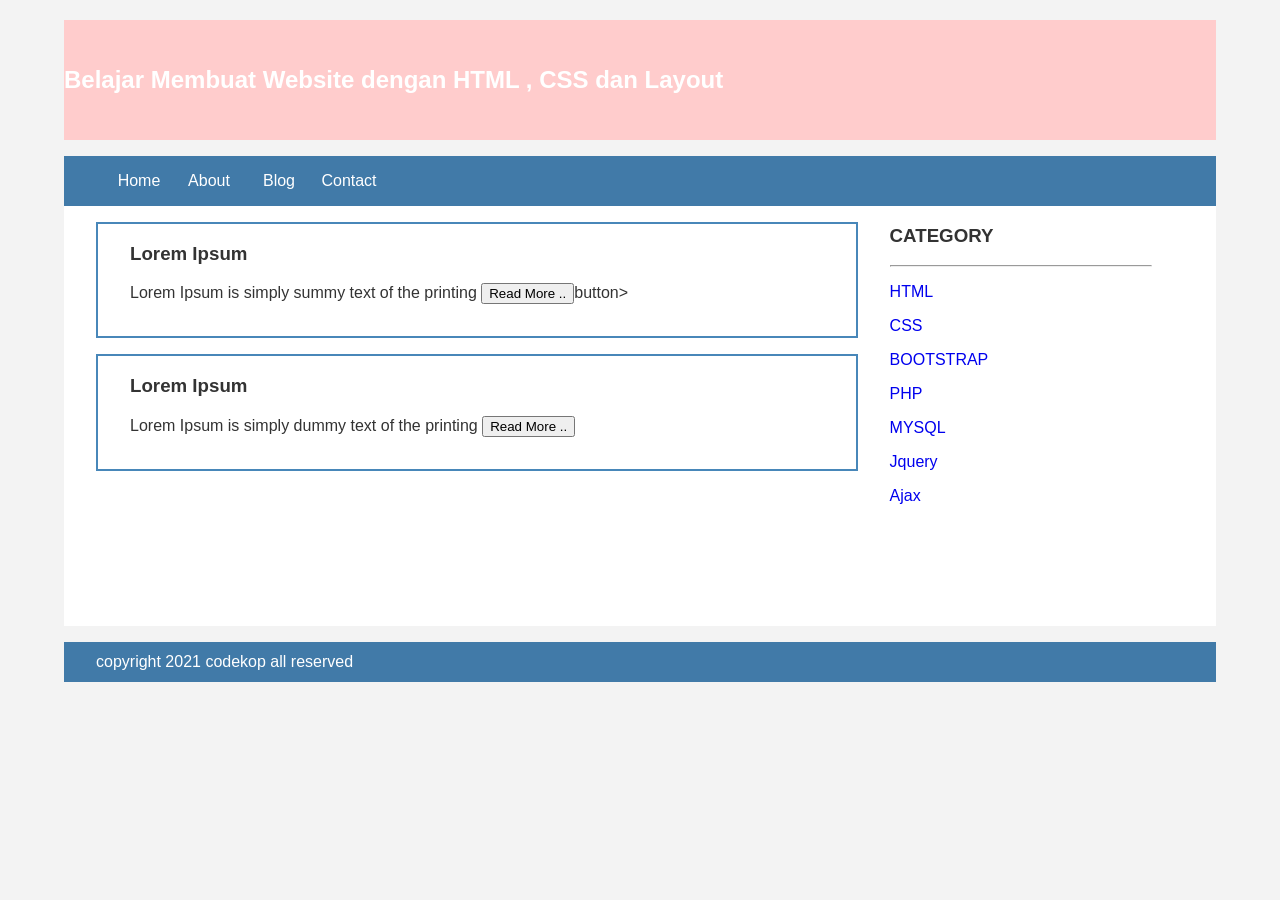
<file: index.html>
<!Doctype HTML>
<html>
    <head>
      <title>DERITA</title>
      <link rel="stylesheet" href="style.css">
    </head>

    <div class="header">
          <h2>Belajar Membuat Website dengan HTML , CSS dan Layout</h2>
        </div>
    </div>
    <div class="menu">
          <ul>
                <li><a href="#">Home</a></li>
                <li><a href="#">About</a></li>
                <li><a href="#">Blog</a></li>
                <li><a href="#">Contact</a></li>
          </ul>
    </div>
    <div class="content">
            <div class="jarak">
                    <!-- kiri -->
                    <div class="kiri">
                            <!-- blog -->
                            <div class="border">
                                    <div class="jarak">
                                            <h3>Lorem Ipsum</h3>
                                            <p>Lorem Ipsum is simply summy text of the printing
                                            <button class="btn">Read More ..</button>button>
                                    </div>
                            </div>
                            <!-- end blog -->
                            <!-- blog -->
                            <div class="border">
                                    <div class="jarak">
                                            <h3>Lorem Ipsum</h3>
                                            <p>Lorem Ipsum is simply dummy text of the printing
                                            <button class="btn">Read More ..</button>
                                    </div>
                            </div>
                            <!-- end blog -->     
                    </div>
                    <!-- kiri -->
                    <!-- kanan -->
                    <div class="kanan">
                            <div class="jarak">
                                    <h3>CATEGORY</h3>
                                    <hr/>
                                    <p><a href="#" class="undecor">HTML</a></p>
                                    <p><a href="#" class="undecor">CSS</a></p>
                                    <p><a href="#" class="undecor">BOOTSTRAP</a></p>
                                    <p><a href="#" class="undecor">PHP</a></p>
                                    <p><a href="#" class="undecor">MYSQL</a></p>
                                    <p><a href="#" class="undecor">Jquery</a></p>
                                    <p><a href="#" class="undecor">Ajax</a></p>
                            </div>
                    </div>
                    <!-- kanan -->
            </div>
    </div>
    <div class="footer">
            <div class="jarak">
                    <p>copyright 2021 codekop all reserved</p>
            </div>
    </div>
</file>
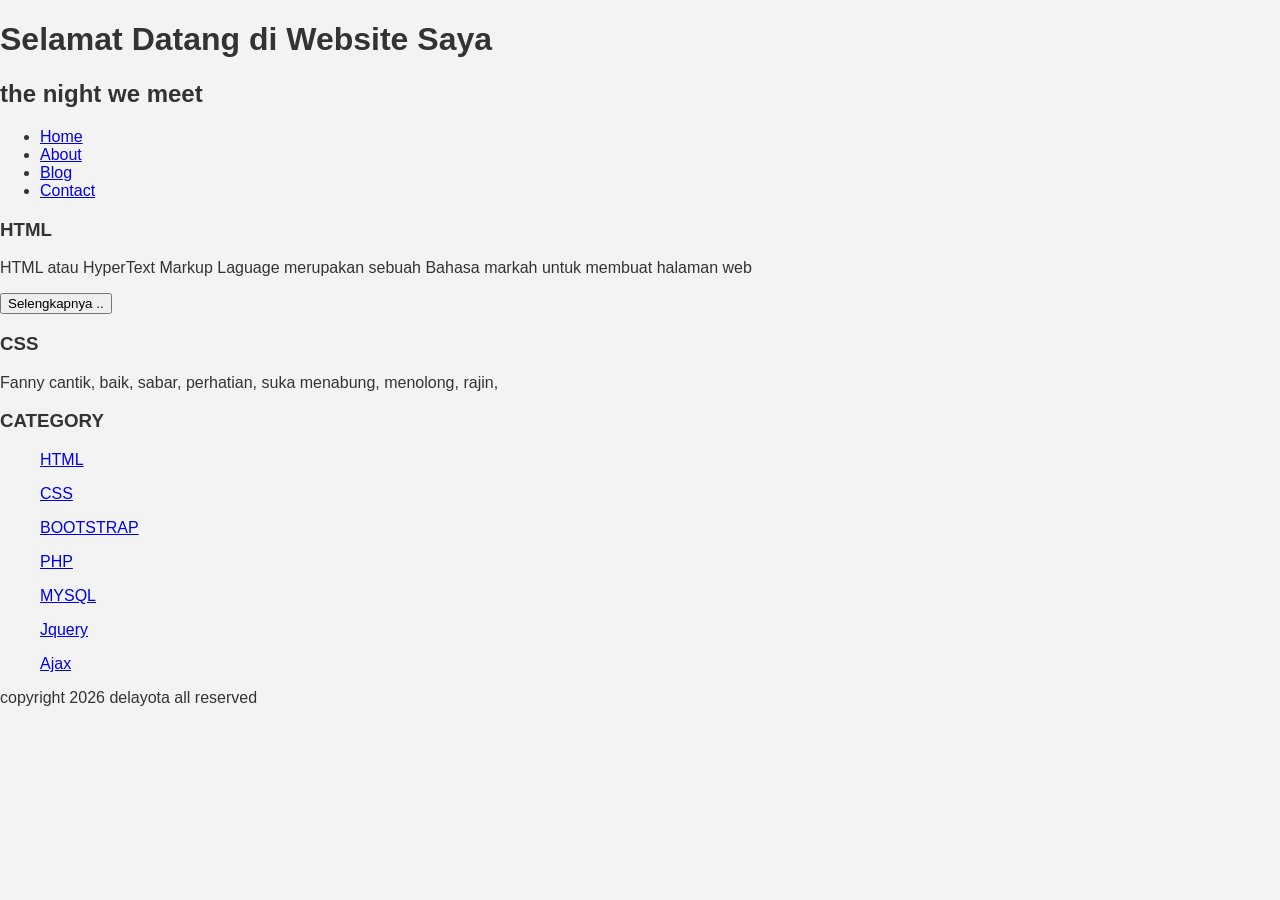
<file: about.html>
<!Doctype HTML>
<html>
    <head>
        <title>Website spidergf</title>
        <link rel="stylesheet" href="style.css">

    </head>
    <body>
 
       <h1> Selamat Datang di Website Saya </h1>
       <h2> the night we meet </h2>
               <ul>
                      <li><a href="index.html">Home</a></li>
                      <li><a href="about.html">About</a></li>
                      <li><a href="#">Blog</a></li>
                      <li><a href="#">Contact</a></li>
               </ul>
                      <h3>HTML</H3>
                      <P>HTML atau HyperText Markup Laguage merupakan sebuah Bahasa markah untuk membuat halaman web </p>
                      <button >Selengkapnya ..</button>
 
                      <h3>CSS</h3>
                      <p> Fanny cantik, baik, sabar, perhatian, suka menabung, menolong, rajin,  </p>
               </ul> 

               <h3>CATEGORY</h3>
               <ul>
                      <p><a href="#" >HTML</a></p>
                      <p><a href="#" >CSS</a></p>
                      <p><a href="#" >BOOTSTRAP</a></p>
                      <p><a href="#" >PHP</a></p>
                      <p><a href="#" >MYSQL</a></p>
                      <p><a href="#" >Jquery</a></p>
                      <p><a href="#" >Ajax</a></p>
               </ul>
                      <p>copyright 2026 delayota all reserved</p>
    </body>
</html>
</file>
<file: style.css>
body{
 background:#f3f3f3;
 color:#333;
 width:100%;
 font-family:sans-serif;
 margin:0 auto;
}

.header{
       width:90%;
       margin:auto;
       height:120px;
       line-height:120px;
       background:#ffcccc;
       color:#fff;
}

.jarak{
    padding:0 2pc;
}

.menu{
    background-color:#417aa8;
    height:50px;
    line-height:50px;
    position:relative;
    width:90%;
    margin:0 auto;
    padding:0 auto;
}

.menu ul {
    list-style:none;
}

.menu ul li a {
    float:left;
    width:70px;
    display:block;
    text-align:center;
    color:#FFF;
    text-decoration:none;
}

.menu ul li a:hover {
    background-color:#4b88bb;
    display:block;
}

.content{
    width:90%;
    margin:auto;
    height:420px;
    padding:0.1px;
    background:#fff;
    color:#333;
} 

.border{
    border:2px solid #4887b9;
    margin-top:1pc;
    padding-bottom:1pc;
    padding-left:2pc
    padding-right:2pc;
}

.kiri{
    width:70%;
    float:left;
    margin:auto;
    background:#fff;
    height:420px;
} 

.kanan{
    width:30%;
    float:left;
    margin:auto;
    background:#fff;
    height:420px;
} 

.undecor{
    text-decoration:none;
}

.footer{
    width:90%;
    margin:auto;
    height:40px;
    line-height:40px;
    background:#417aa8;
    color:#fff;
    margin-bottom: 1 pc;
}
</file>
